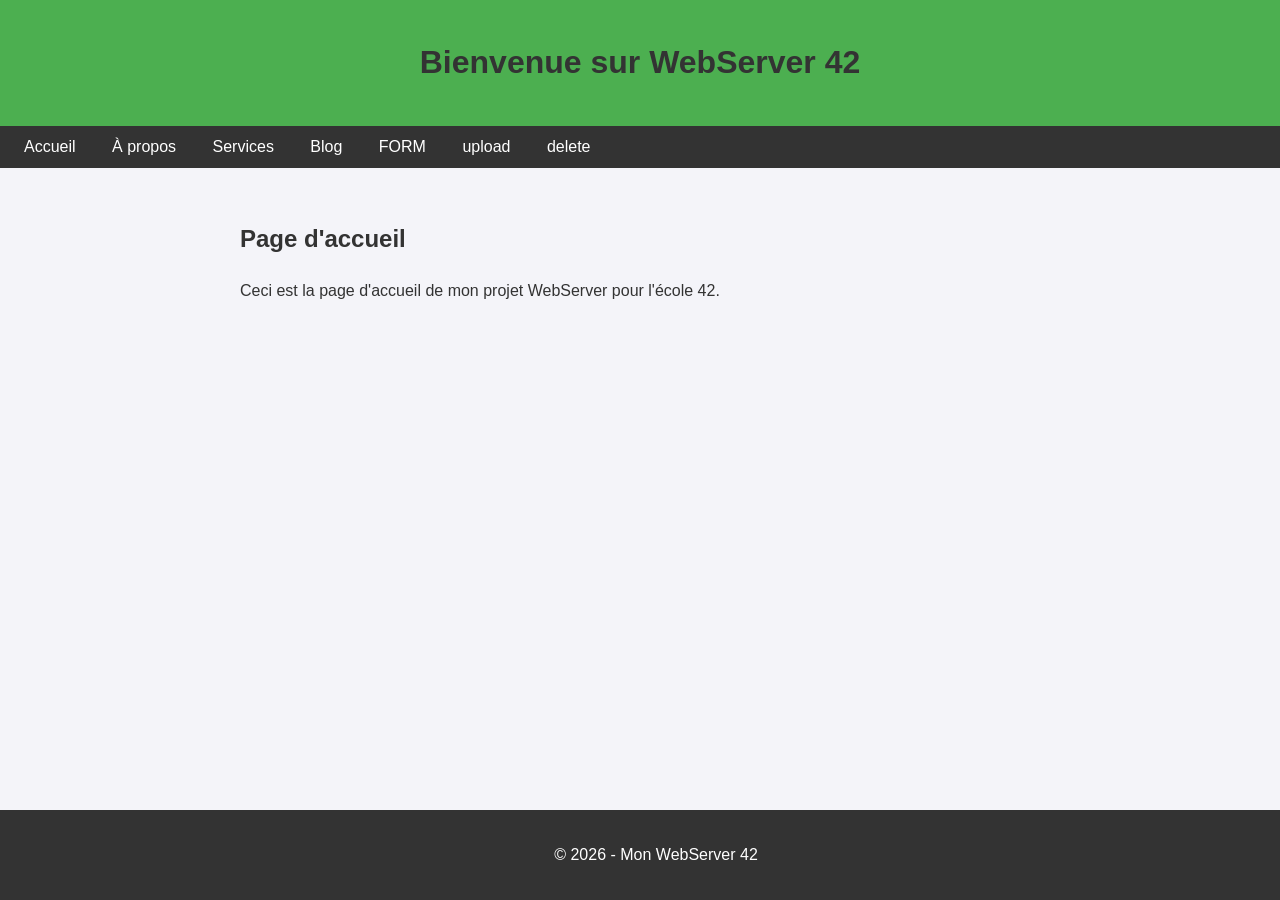
<file: sources/www/index.html>
<!DOCTYPE html>
<html lang="fr">
<head>
    <meta charset="UTF-8">
    <meta name="viewport" content="width=device-width, initial-scale=1.0">
    <title>Accueil - Mon WebServer 42</title>
    <link rel="stylesheet" href="styles/style.css"> 
</head>
<body>
    <header>
        <h1>Bienvenue sur WebServer 42</h1>
    </header>
    <nav>
        <a href="index.html">Accueil</a>
        <a href="about.html">À propos</a>
        <a href="services.html">Services</a>
        <a href="blog.html">Blog</a>
        <a href="test_cgi.html">FORM</a>
        <a href="upload.html">upload</a>
        <a href="delete.html">delete</a>
    </nav>
    <main>
        <h2>Page d'accueil</h2>
        <p>Ceci est la page d'accueil de mon projet WebServer pour l'école 42.</p>
    </main>
    <footer>
        <p>&copy; 2026 - Mon WebServer 42</p>
    </footer>
</body>
</html>
</file>
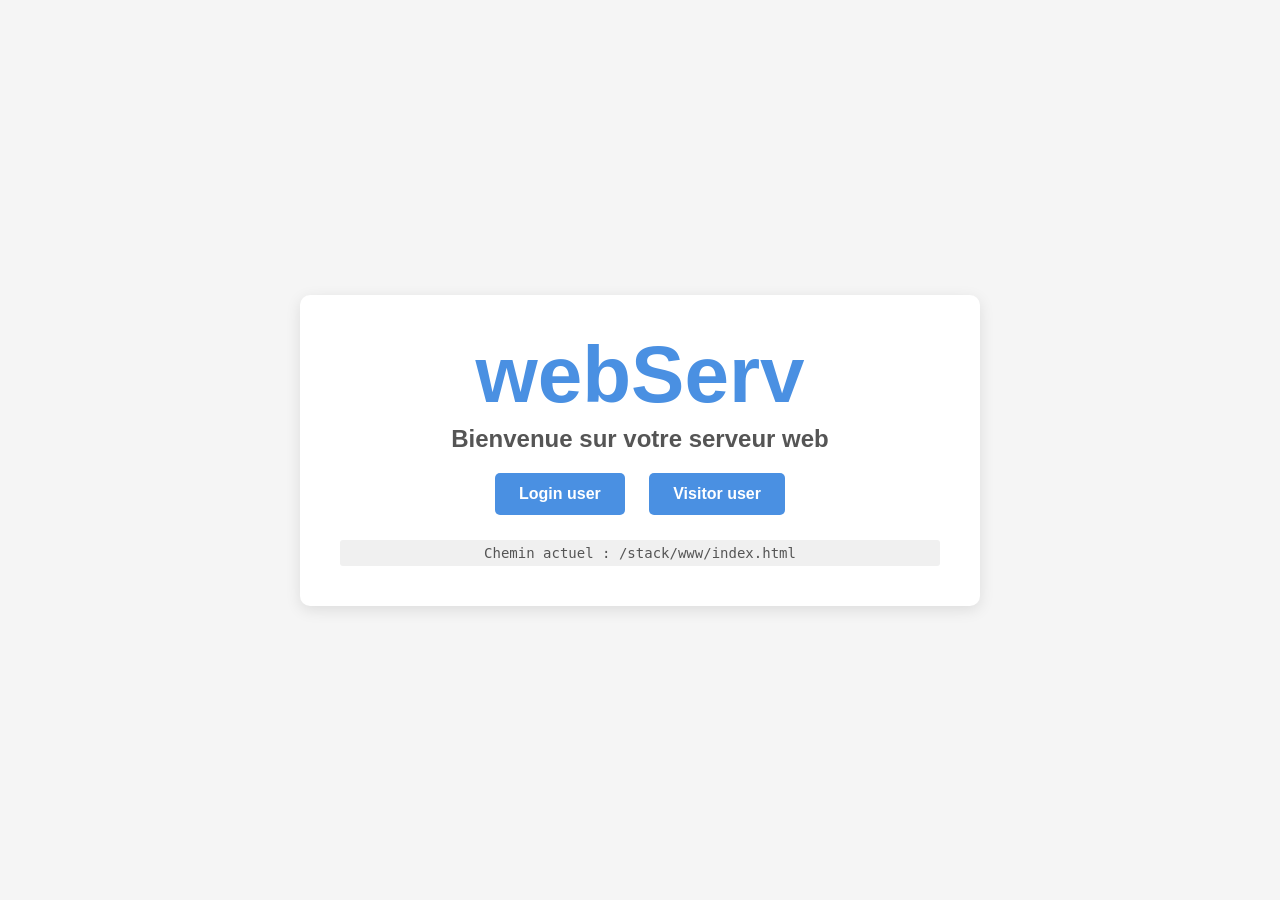
<file: stack/www/index.html>
<!DOCTYPE html>
<html lang="fr">
<head>
    <meta charset="UTF-8">
    <meta name="viewport" content="width=device-width, initial-scale=1.0">
    <title>Accueil - webServ</title>
    <style>
        body {
            font-family: 'Segoe UI', Tahoma, Geneva, Verdana, sans-serif;
            background-color: #f5f5f5;
            color: #333;
            margin: 0;
            padding: 0;
            display: flex;
            justify-content: center;
            align-items: center;
            height: 100vh;
            text-align: center;
        }
        .container {
            background-color: white;
            border-radius: 10px;
            box-shadow: 0 4px 15px rgba(0, 0, 0, 0.1);
            padding: 40px;
            max-width: 600px;
            width: 90%;
        }
        h1 {
            font-size: 80px;
            color: #4a90e2;
            margin: 0;
            line-height: 1;
        }
        h2 {
            font-size: 24px;
            margin: 10px 0;
            color: #555;
        }
        p {
            font-size: 16px;
            color: #777;
            margin: 20px 0;
        }
        .button {
            display: inline-block;
            background-color: #4a90e2;
            color: white;
            padding: 12px 24px;
            border-radius: 5px;
            text-decoration: none;
            font-weight: bold;
            margin: 10px;
            transition: background-color 0.3s;
        }
        .button:hover {
            background-color: #3a7bc8;
        }
        .path {
            font-family: monospace;
            background-color: #f0f0f0;
            padding: 5px 10px;
            border-radius: 3px;
            color: #555;
            font-size: 14px;
            margin-top: 15px;
        }
        .features {
            text-align: left;
            margin-top: 20px;
        }
        .features li {
            margin: 8px 0;
            color: #555;
        }
    </style>
</head>
<body>
    <div class="container">
        <h1>webServ</h1>
        <h2>Bienvenue sur votre serveur web</h2>
        <a href="login.html" class="button">Login user</a>
        <a href="storage.html" class="button">Visitor user</a>
        <div class="path">Chemin actuel : <span id="current-path">/</span></div>
    </div>

    <script>
        // Afficher le chemin actuel
        document.getElementById('current-path').textContent = window.location.pathname;
    </script>
</body>
</html>
</file>
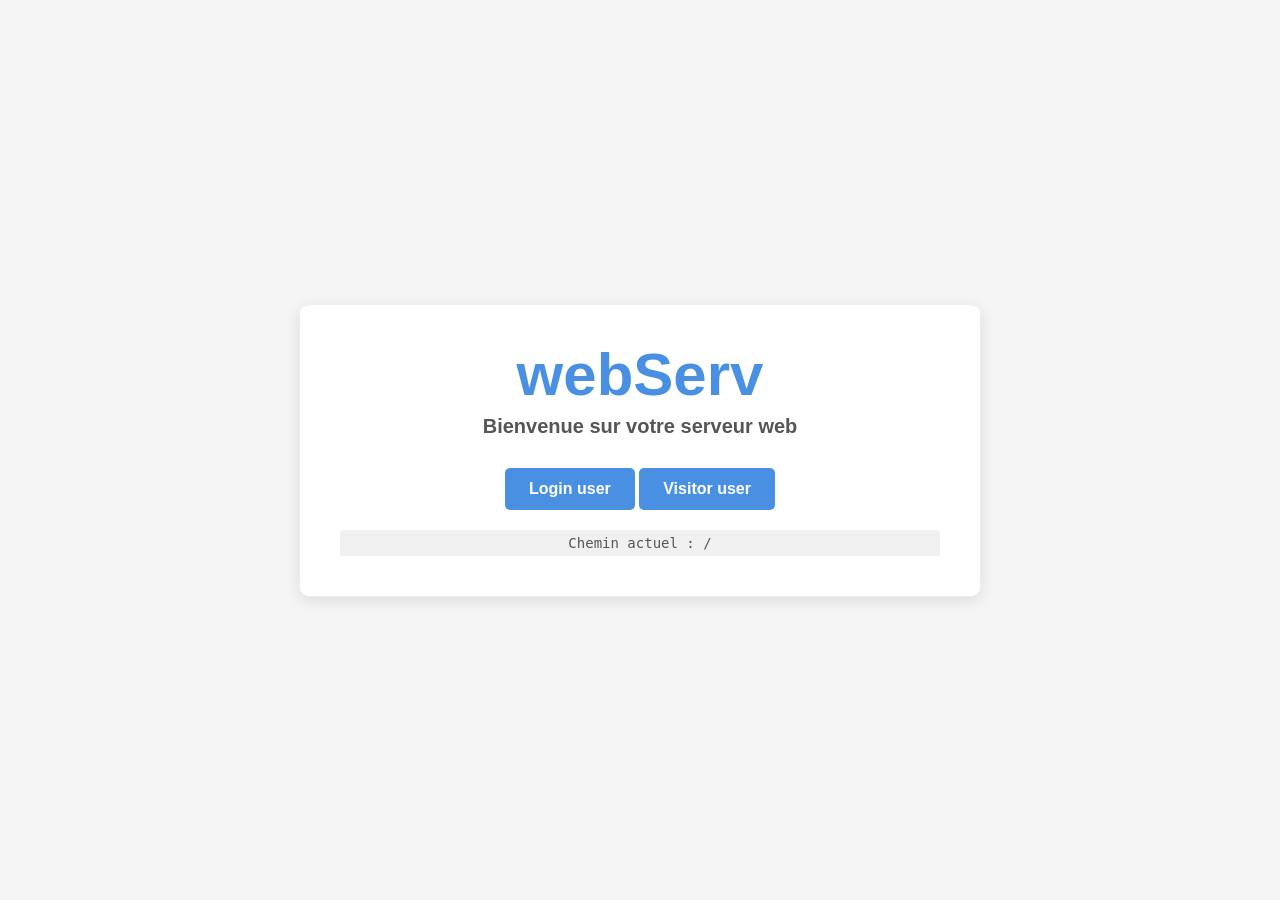
<file: tech-stack/cookie/index.html>
<!DOCTYPE html>

<html lang="fr">
<head>
<meta charset="utf-8"/>
<meta content="width=device-width, initial-scale=1.0" name="viewport"/>
<title>Accueil - webServ</title>
<link href="styles/style.css" rel="stylesheet"/>
      <style>
        .btn-theme {
            margin-bottom: 20px;
            padding: 8px 12px;
            cursor: pointer;
            background-color: #007BFF;
            color: white;
            border: none;
            border-radius: 4px;
        }
    </style>
</head>
<body>
<div class="container">
<h1>webServ</h1>
<h2>Bienvenue sur votre serveur web</h2>
<a class="button" href="login.html">Login user</a>
<a class="button" href="storage.html">Visitor user</a>
<div class="path">Chemin actuel : <span id="current-path">/</span></div>
</div>
    <script src="scripts/theme.js"></script>
</body>
</html>
</file>
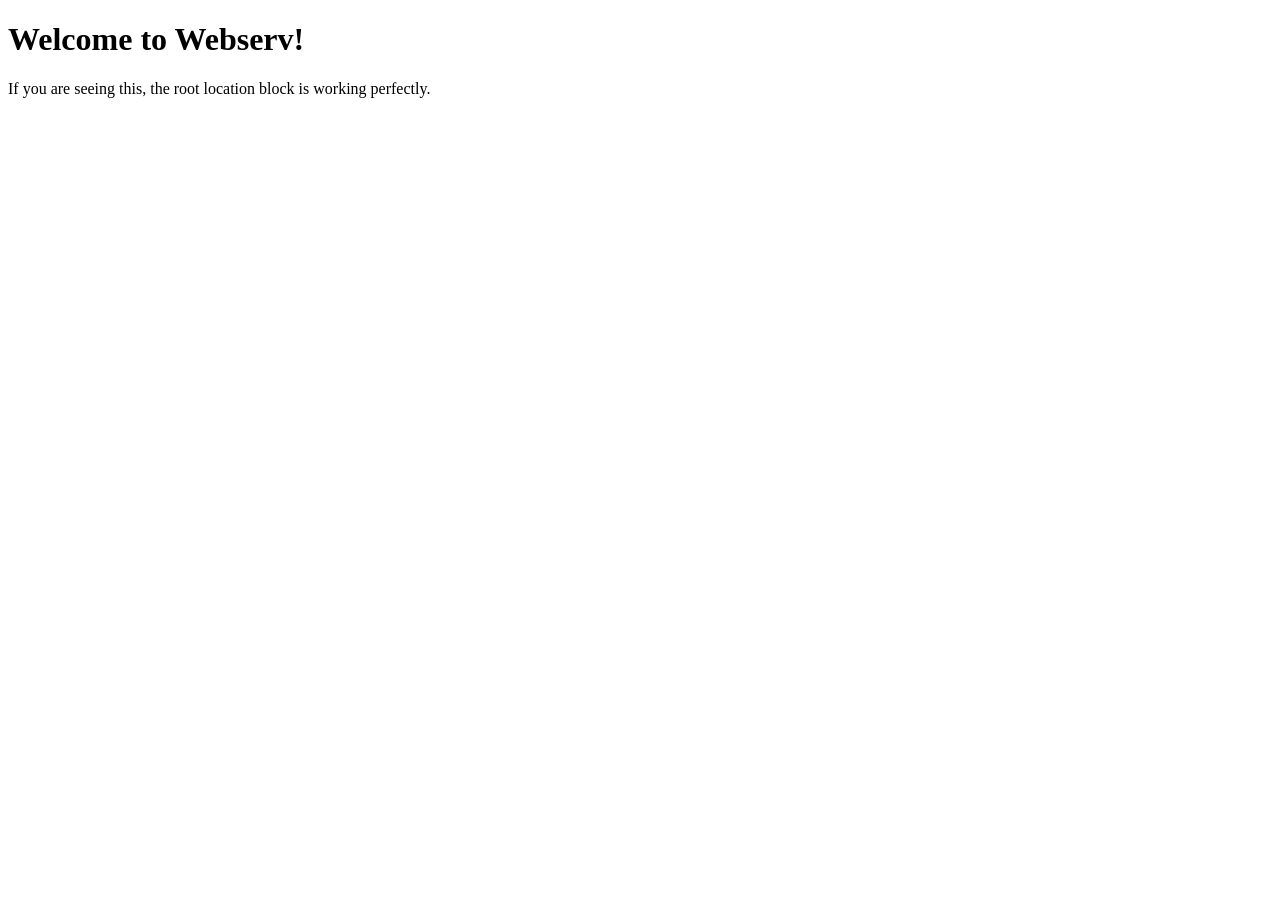
<file: www_folder/html/index.html>
<!DOCTYPE html>
<html>
<head>
    <title>Webserv Test</title>
</head>
<body>
    <h1>Welcome to Webserv!</h1>
    <p>If you are seeing this, the root location block is working perfectly.</p>
</body>
</html>
</file>
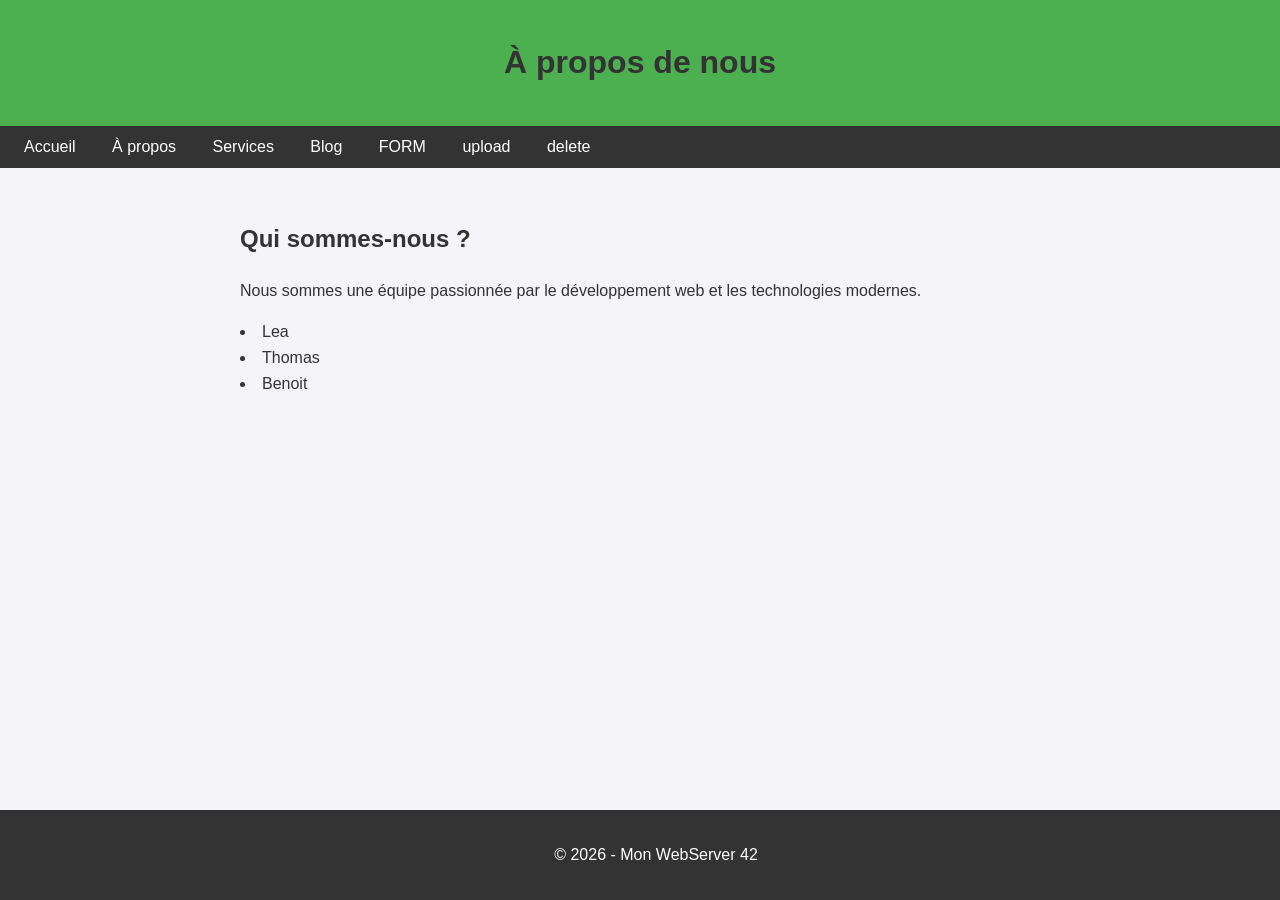
<file: sources/www/about.html>
<!DOCTYPE html>
<html lang="fr">
<head>
    <meta charset="UTF-8">
    <meta name="viewport" content="width=device-width, initial-scale=1.0">
    <title>À propos - Mon WebServer 42</title>
    <link rel="stylesheet" href="styles/style.css">
</head>
<body>
    <header>
        <h1>À propos de nous</h1>
    </header>
    <nav>
        <a href="index.html">Accueil</a>
        <a href="about.html">À propos</a>
        <a href="services.html">Services</a>
        <a href="blog.html">Blog</a>
        <a href="test_cgi.html">FORM</a>
        <a href="upload.html">upload</a>
        <a href="delete.html">delete</a>
    </nav>
    <main>
        <h2>Qui sommes-nous ?</h2>
        <p>Nous sommes une équipe passionnée par le développement web et les technologies modernes.</p>
        <li>Lea</li>
        <li>Thomas</li>
        <li>Benoit</li>
    </main>
    <footer>
        <p>&copy; 2026 - Mon WebServer 42</p>
    </footer>
</body>
</html>
</file>
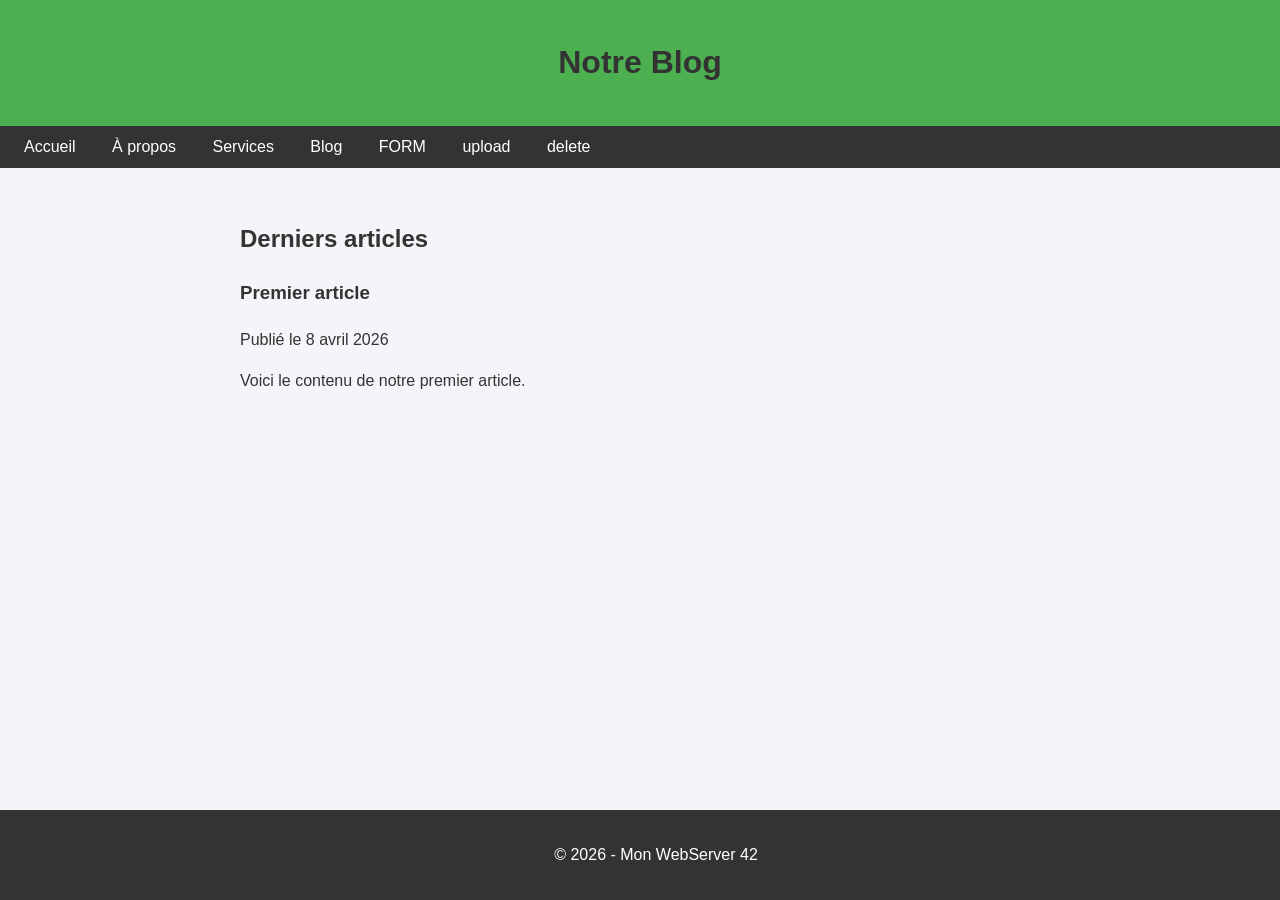
<file: sources/www/blog.html>
<!DOCTYPE html>
<html lang="fr">
<head>
    <meta charset="UTF-8">
    <meta name="viewport" content="width=device-width, initial-scale=1.0">
    <title>Blog - Mon WebServer 42</title>
    <link rel="stylesheet" href="styles/style.css">
</head>
<body>
    <header>
        <h1>Notre Blog</h1>
    </header>
    <nav>
        <a href="index.html">Accueil</a>
        <a href="about.html">À propos</a>
        <a href="services.html">Services</a>
        <a href="blog.html">Blog</a>
        <a href="test_cgi.html">FORM</a>
        <a href="upload.html">upload</a>
        <a href="delete.html">delete</a>
    </nav>
    <main>
        <h2>Derniers articles</h2>
        <article>
            <h3>Premier article</h3>
            <p>Publié le 8 avril 2026</p>
            <p>Voici le contenu de notre premier article.</p>
        </article>
    </main>
    <footer>
        <p>&copy; 2026 - Mon WebServer 42</p>
    </footer>
</body>
</html>
</file>
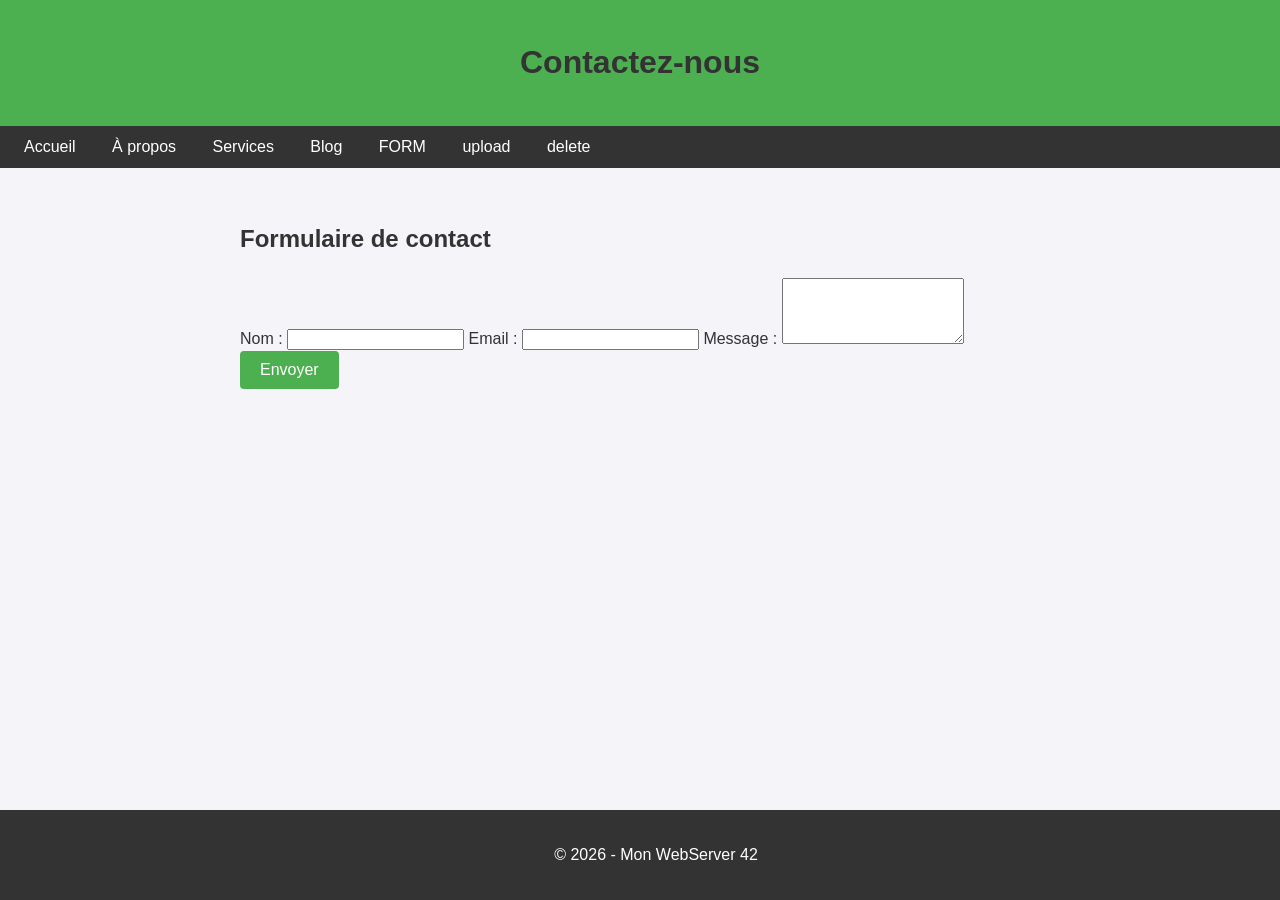
<file: sources/www/contact.html>
<!DOCTYPE html>
<html lang="fr">
<head>
    <meta charset="UTF-8">
    <meta name="viewport" content="width=device-width, initial-scale=1.0">
    <title>Contact - Mon WebServer 42</title>
    <link rel="stylesheet" href="styles/style.css">
</head>
<body>
    <header>
        <h1>Contactez-nous</h1>
    </header>
    <nav>
        <a href="index.html">Accueil</a>
        <a href="about.html">À propos</a>
        <a href="services.html">Services</a>
        <a href="blog.html">Blog</a>
        <a href="test_cgi.html">FORM</a>
        <a href="upload.html">upload</a>
        <a href="delete.html">delete</a>
    </nav>
    <main>
        <h2>Formulaire de contact</h2>
        <form>
            <label for="nom">Nom :</label>
            <input type="text" id="nom" name="nom" required>

            <label for="email">Email :</label>
            <input type="email" id="email" name="email" required>

            <label for="message">Message :</label>
            <textarea id="message" name="message" rows="4" required></textarea>

            <button type="submit">Envoyer</button>
        </form>
    </main>
    <footer>
        <p>&copy; 2026 - Mon WebServer 42</p>
    </footer>
</body>
</html>
</file>
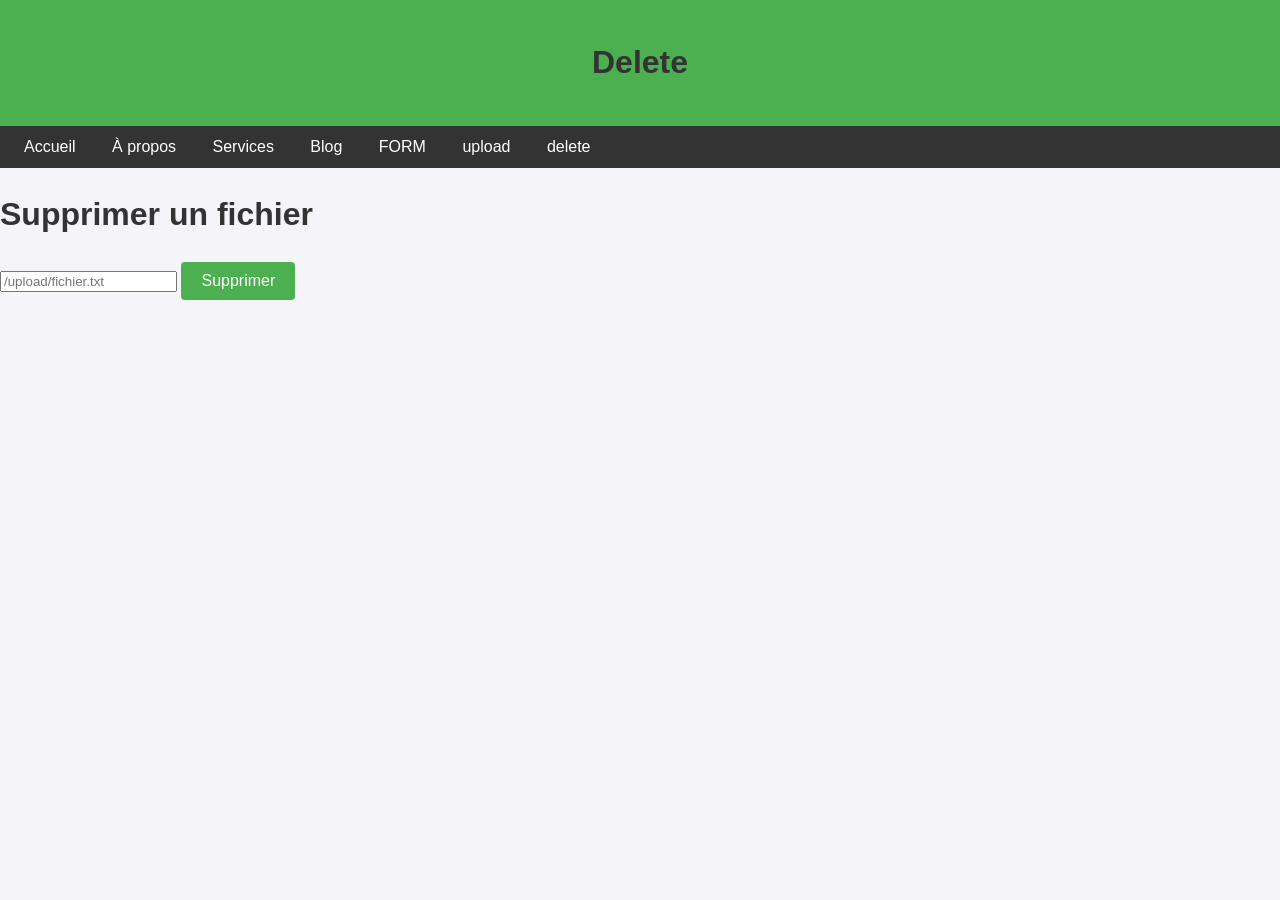
<file: sources/www/delete.html>
<!DOCTYPE html>
<html lang="fr">
<head>
    <meta charset="UTF-8">
    <title>Supprimer un fichier</title>
    <link rel="stylesheet" href="styles/style.css">

</head>
<body>
    <header>
        <h1>Delete</h1>
    </header>
    
    <nav>
        <a href="index.html">Accueil</a>
        <a href="about.html">À propos</a>
        <a href="services.html">Services</a>
        <a href="blog.html">Blog</a>
        <a href="test_cgi.html">FORM</a>
        <a href="upload.html">upload</a>
        <a href="delete.html">delete</a>
    </nav>

    <h1>Supprimer un fichier</h1>
    <input type="text" id="filepath" placeholder="/upload/fichier.txt" required>
    <button onclick="deleteFile()">Supprimer</button>
    <div id="result"></div>

    <script>
        function deleteFile() {
            const filepath = document.getElementById('filepath').value;
            const url = '/upload/' + encodeURIComponent(filepath);

            fetch(url, {
                method: 'DELETE'
            })
            .then(response => {
                if (response.ok) {
                    document.getElementById('result').innerHTML =
                        `<p style="color: green;">Fichier supprimé : ${filepath}</p>`;
                } else {
                    document.getElementById('result').innerHTML =
                        `<p style="color: red;">Erreur : ${response.statusText}</p>`;
                }
            })
            .catch(error => {
                document.getElementById('result').innerHTML =
                    `<p style="color: red;">Erreur réseau : ${error.message}</p>`;
            });
        }
    </script>
</body>
</html>
</file>
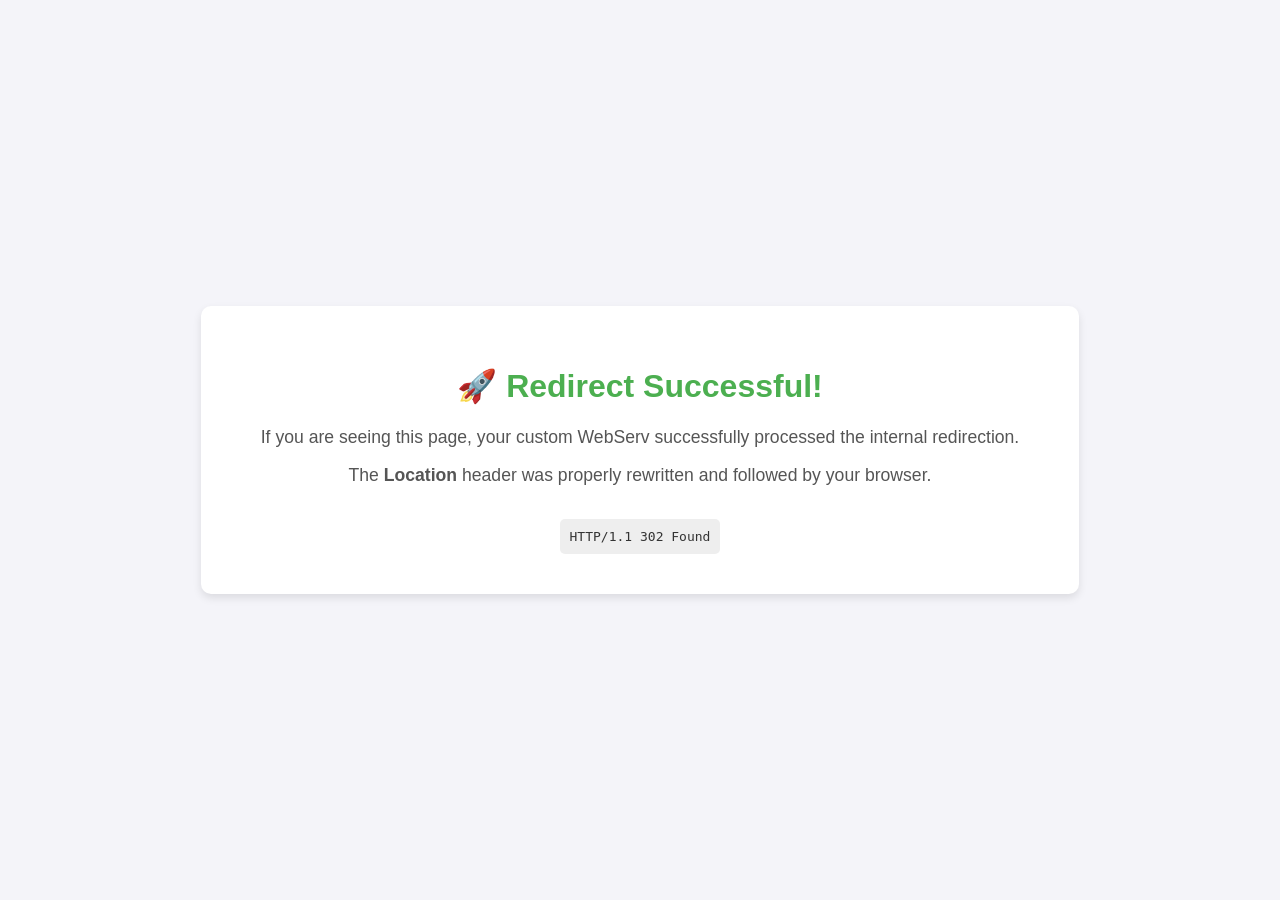
<file: sources/www/redirect.html>
<!DOCTYPE html>
<html lang="en">
<head>
    <meta charset="UTF-8">
    <meta name="viewport" content="width=device-width, initial-scale=1.0">
    <title>Redirect Successful!</title>
    <style>
        body {
            font-family: 'Segoe UI', Tahoma, Geneva, Verdana, sans-serif;
            background-color: #f4f4f9;
            color: #333;
            display: flex;
            justify-content: center;
            align-items: center;
            height: 100vh;
            margin: 0;
            text-align: center;
        }
        .container {
            background-color: white;
            padding: 40px 60px;
            border-radius: 10px;
            box-shadow: 0 4px 8px rgba(0,0,0,0.1);
        }
        h1 {
            color: #4CAF50;
        }
        p {
            font-size: 1.1em;
            color: #555;
        }
        .code-box {
            background-color: #eee;
            padding: 10px;
            border-radius: 5px;
            font-family: monospace;
            display: inline-block;
            margin-top: 15px;
        }
    </style>
</head>
<body>
    <div class="container">
        <h1>🚀 Redirect Successful!</h1>
        <p>If you are seeing this page, your custom WebServ successfully processed the internal redirection.</p>
        <p>The <strong>Location</strong> header was properly rewritten and followed by your browser.</p>
        <div class="code-box">HTTP/1.1 302 Found</div>
    </div>
</body>
</html>
</file>
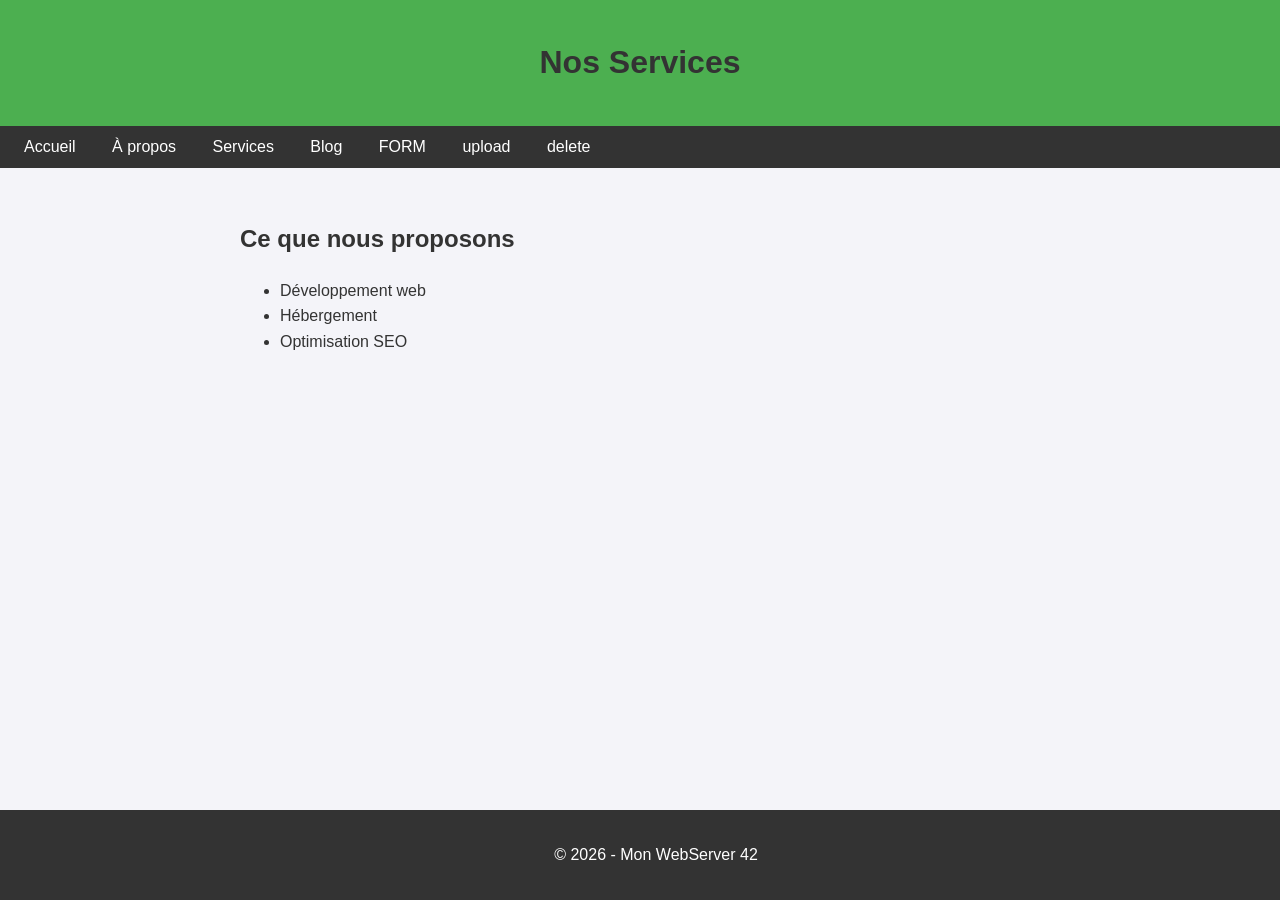
<file: sources/www/services.html>
<!DOCTYPE html>
<html lang="fr">
<head>
    <meta charset="UTF-8">
    <meta name="viewport" content="width=device-width, initial-scale=1.0">
    <title>Services - Mon WebServer 42</title>
    <link rel="stylesheet" href="styles/style.css">
</head>
<body>
    <header>
        <h1>Nos Services</h1>
    </header>
    <nav>
        <a href="index.html">Accueil</a>
        <a href="about.html">À propos</a>
        <a href="services.html">Services</a>
        <a href="blog.html">Blog</a>
        <a href="test_cgi.html">FORM</a>
        <a href="upload.html">upload</a>
        <a href="delete.html">delete</a>

    </nav>
    <main>
        <h2>Ce que nous proposons</h2>
        <ul>
            <li>Développement web</li>
            <li>Hébergement</li>
            <li>Optimisation SEO</li>
        </ul>
    </main>
    <footer>
        <p>&copy; 2026 - Mon WebServer 42</p>
    </footer>
</body>
</html>
</file>
<file: sources/www/styles/style.css>
/* styles/style.css */
body {
    font-family: 'Segoe UI', Tahoma, Geneva, Verdana, sans-serif;
    line-height: 1.6;
    margin: 0;
    padding: 0;
    background-color: #f4f4f9;
    color: #333;
}

header {
    background-color: #4CAF50;
    color: white;
    padding: 1rem;
    text-align: center;
}

nav {
    background-color: #333;
    padding: 0.5rem;
}

nav a {
    color: white;
    text-decoration: none;
    margin: 0 1rem;
}

nav a:hover {
    text-decoration: underline;
}

main {
    padding: 2rem;
    max-width: 800px;
    margin: 0 auto;
}

footer {
    background-color: #333;
    color: white;
    text-align: center;
    padding: 1rem;
    position: fixed;
    bottom: 0;
    width: 100%;
}

h1 {
  color: #333;
}

.form-group {
  margin: 20px 0;
}

input[type="file"] {
  padding: 10px;
  border: 1px solid #ccc;
  border-radius: 4px;
  width: 100%;
}

button {
  background-color: #4CAF50;
  color: white;
  padding: 10px 20px;
  border: none;
  border-radius: 4px;
  cursor: pointer;
  font-size: 16px;
}

button:hover {
  background-color: #45a049;
}

.success {
  color: green;
  margin-top: 20px;
}
        
.error {
  color: red;
  margin-top: 20px;
}
</file>
<file: tech-stack/cookie/styles/style.css>
/* ===== STYLES COMMUNS (appliqués dans les deux modes) ===== */
body {
    font-family: 'Segoe UI', Tahoma, Geneva, Verdana, sans-serif;
    margin: 0;
    padding: 0;
    display: flex;
    justify-content: center;
    align-items: center;
    height: 100vh;
    text-align: center;
    transition: background-color 0.3s, color 0.3s;
}

.container {
    border-radius: 10px;
    box-shadow: 0 4px 15px rgba(0, 0, 0, 0.1);
    padding: 40px;
    max-width: 600px;
    width: 90%;
    transition: background-color 0.3s, border-color 0.3s, box-shadow 0.3s;
}

h1 {
    font-size: 60px;
    margin: 0;
    line-height: 1;
}

404.html h1 {
    font-size: 120px;
}

h2 {
    font-size: 20px;
    margin: 10px 0;
}

p {
    font-size: 16px;
    margin: 20px 0;
}

/* Boutons */
.button, input[type="submit"] {
    display: inline-block;
    padding: 12px 24px;
    border-radius: 5px;
    text-decoration: none;
    font-weight: bold;
    margin-top: 20px;
    transition: background-color 0.3s, transform 0.2s;
    border: none;
    cursor: pointer;
    color: white;
}

.button:hover, input[type="submit"]:hover {
    transform: translateY(-2px);
}

/* Formulaires */
.form-group {
    text-align: left;
    margin-bottom: 15px;
}

label {
    display: block;
    margin-bottom: 5px;
    font-weight: bold;
}

input[type="text"],
input[type="password"] {
    width: 100%;
    padding: 10px;
    border-radius: 5px;
    font-size: 16px;
    box-sizing: border-box;
    transition: border-color 0.3s, box-shadow 0.3s;
}

input[type="text"]:focus,
input[type="password"]:focus {
    outline: none;
    box-shadow: 0 0 5px rgba(74, 144, 226, 0.5);
}

/* Liste de fichiers */
.file-list {
    text-align: left;
    max-height: 400px;
    overflow-y: auto;
    border-radius: 5px;
    padding: 10px;
    margin: 20px 0;
}

.file-item {
    padding: 10px;
    display: flex;
    justify-content: space-between;
    align-items: center;
    transition: background-color 0.2s;
}

.file-item:last-child {
    border-bottom: none;
}

.file-actions {
    display: flex;
    gap: 10px;
}

.button-container {
    display: flex;
    justify-content: center;
    gap: 20px;
    margin: 20px 0;
}

/* Liens */
.forgot-password {
    text-align: center;
    margin-top: 15px;
}

.forgot-password a {
    text-decoration: none;
}

.forgot-password a:hover {
    text-decoration: underline;
}

/* Chemin */
.path {
    font-family: monospace;
    padding: 5px 10px;
    border-radius: 3px;
    font-size: 14px;
    margin-top: 20px;
}

/* ===== STYLES POUR LE MODE CLAIR (par défaut) ===== */
:root {
    --bg-color: #f5f5f5;
    --text-color: #333;
    --container-bg: white;
    --container-border: #eee;
    --primary-color: #4a90e2;
    --secondary-color: #555;
    --tertiary-color: #777;
    --error-color: #e74c3c;
    --success-color: #2ecc71;
    --hover-color: #3a7bc8;
    --input-border: #ddd;
    --input-bg: white;
    --file-list-bg: #f9f9f9;
    --file-list-border: #eee;
    --file-item-border: #eee;
    --file-item-hover: #f0f0f0;
    --path-bg: #f0f0f0;
    --path-color: #555;
}

body {
    background-color: var(--bg-color);
    color: var(--text-color);
}

.container {
    background-color: var(--container-bg);
    border: 1px solid var(--container-border);
}

h1 {
    color: var(--primary-color);
}

h2, label {
    color: var(--secondary-color);
}

p {
    color: var(--tertiary-color);
}

.button, input[type="submit"] {
    background-color: var(--primary-color);
}

.button:hover, input[type="submit"]:hover {
    background-color: var(--hover-color);
}

.button-delete {
    background-color: var(--error-color);
}

.button-delete:hover {
    background-color: #c0392b;
}

.button-upload {
    background-color: var(--success-color);
}

.button-upload:hover {
    background-color: #27ae60;
}

input[type="text"],
input[type="password"] {
    border: 1px solid var(--input-border);
    background-color: var(--input-bg);
    color: var(--text-color);
}

.file-list {
    border: 1px solid var(--file-list-border);
    background-color: var(--file-list-bg);
}

.file-item {
    border-bottom: 1px solid var(--file-item-border);
    color: var(--text-color);
}

.file-item:hover {
    background-color: var(--file-item-hover);
}

.path {
    background-color: var(--path-bg);
    color: var(--path-color);
}

.forgot-password a {
    color: var(--primary-color);
}

/* ===== STYLES POUR LE MODE SOMBRE (piloté par le cookie "theme") =====
   La classe .dark-mode est ajoutée/retirée en JavaScript sur <body>
   selon le cookie "theme" (voir le script de login.html). Comme ces
   variables sont redéfinies sur .dark-mode, TOUS les éléments qui
   utilisent var(--xxx) basculent automatiquement en mode sombre,
   sur n'importe quelle page qui inclut ce style.css. */
body.dark-mode {
    --bg-color: #121212;
    --text-color: #e0e0e0;
    --container-bg: #1e1e1e;
    --container-border: #333;
    --primary-color: #64b5f6;
    --secondary-color: #b0bec5;
    --tertiary-color: #b0bec5;
    --error-color: #e57373;
    --success-color: #81c784;
    --hover-color: #81c7f5;
    --input-border: #444;
    --input-bg: #2d2d2d;
    --file-list-bg: #2d2d2d;
    --file-list-border: #444;
    --file-item-border: #444;
    --file-item-hover: #333;
    --path-bg: #2d2d2d;
    --path-color: #b0bec5;
}

body.dark-mode .container {
    box-shadow: 0 4px 20px rgba(0, 0, 0, 0.5);
}

/* Barre de défilement personnalisée pour le mode sombre */
body.dark-mode .file-list::-webkit-scrollbar {
    width: 8px;
}

body.dark-mode .file-list::-webkit-scrollbar-thumb {
    background-color: #444;
    border-radius: 4px;
}

body.dark-mode .file-list::-webkit-scrollbar-track {
    background-color: #1e1e1e;
}
</file>
